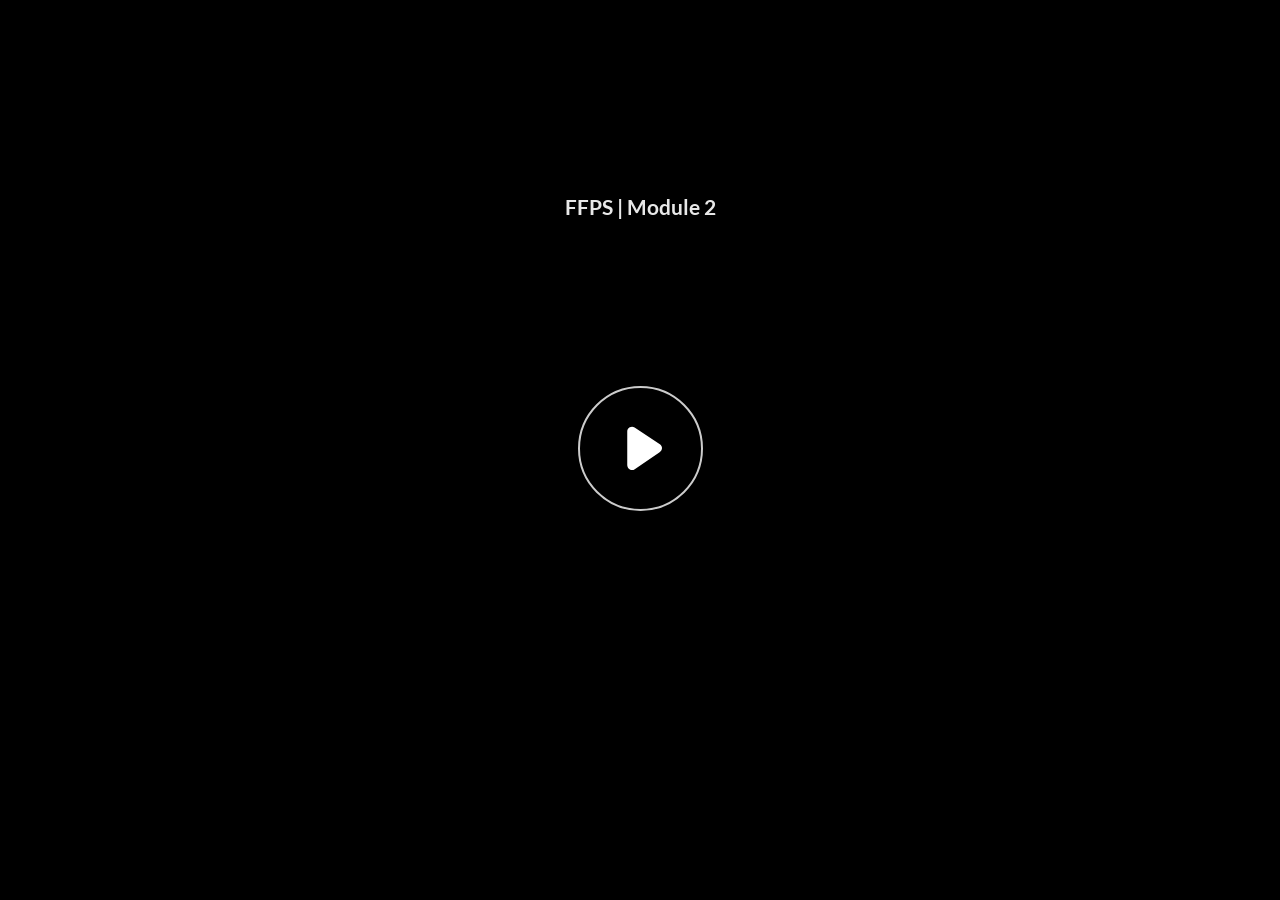
<file: index.html>
﻿<!doctype html>
<html lang="en-US">
<head>
  <meta charset="utf-8">
  <!-- Created using Storyline 360 x64 - http://www.articulate.com  -->
  <!-- version: 3.121.37380.0 -->
  <title>FFPS | Module 2</title>
  <meta http-equiv="x-ua-compatible" content="IE=edge"/>
  <meta name="viewport" content="width=device-width,initial-scale=1,user-scalable=no,shrink-to-fit=no,minimal-ui"/>
  <meta name="apple-mobile-web-app-capable" content="yes"/>
  <style>
    html, body { height: 100%; padding: 0; margin: 0 }
    #app { height: 100%; width: 100%; }
  </style>

  <script>
    window.DS = {};
    window.globals = {
      DATA_PATH_BASE: '',
      HAS_FRAME: true,
      HAS_SLIDE: true,

      lmsPresent: false,
      tinCanPresent: false,
      cmi5Present: false,
      aoSupport: false,
      scale: 'Scaled',
      captureRc: false,
      browserSize: 'optimal',
      bgColor: '#254061',
      features: 'DropInBase,JsInteractions,LoadPromiseUpgrade,Localization,MediaPromiseUpgrade,PlayerMemoryEnhancements,SlideLevelScale',
      themeName: 'unified',
      preloaderColor: '#8C8C8C',
      suppressAnalytics: false,
      productChannel: 'stable',
      publishSource: 'storyline',
      aid: 'aid|b74cdc95-9bba-4983-b599-cd28e2132dd9',
      cid: 'f3d45e5e-6e93-4616-a907-e20f965a3ef8',
      playerVersion: '3.121.37380.0',
      publishTimestamp: '2026-07-30T23:39:29.1077048Z',
      maxIosVideoElements: 10,
      connectionSettings: { message: 'You%20are%20offline.%20Trying%20to%20reconnect...', useDarkTheme: true, mode: 'disabled' },
      hasFeature: function(feature) {
        return this.features.split(',').includes(feature);
      },
      
      parseParams: function(qs) {
        if (window.globals.parsedParams != null) {
          return window.globals.parsedParams;
        }
        qs = (qs || window.location.search.substr(1)).split('+').join(' ');
        var params = {},
            tokens,
            re = /[?&]?([^=]+)=([^&]*)/g;

        while (tokens = re.exec(qs)) {
          params[decodeURIComponent(tokens[1]).trim()] =
            decodeURIComponent(tokens[2]).trim();
        }
        window.globals.parsedParams = params;
        return params;
      }

    };

    if (window.flagsUnderTest != null) {
      window.globals.features = window.flagsUnderTest.reduce((accum, feature) => {
        if (!accum.includes(feature)) {
          accum.push(feature);
        }
        return accum;
      }, window.globals.features.split(',')).join();
    }
  </script>
  <script>
    var isIe11 = ('ActiveXObject' in window || window.MSBlobBuilder != null)
      && window.msCrypto != null && !window.ActiveXObject;
    if (isIe11) {
      window.globals.unsupportedBrowser = true;
      document.write(atob('[base64]'));
    }
  </script>

  <script>
    if (window.globals.hasFeature('Localization')) {
      
      
    }
  </script>

  
  
  <script>window.THREE = { };</script>
  <script src='html5/lib/hls/hls.min.js' type=text/javascript></script>
</head>
<body style="background: #254061" class="cs-HTML theme-unified">
  <!-- 360 -->
  <script>!function(){var e,i=/iPhone/i,o=/iPod/i,n=/iPad/i,t=/\biOS-universal(?:.+)Mac\b/i,r=/\bAndroid(?:.+)Mobile\b/i,a=/Android/i,d=/(?:SD4930UR|\bSilk(?:.+)Mobile\b)/i,p=/Silk/i,l=/Windows Phone/i,u=/\bWindows(?:.+)ARM\b/i,b=/BlackBerry/i,s=/BB10/i,c=/Opera Mini/i,f=/\b(CriOS|Chrome)(?:.+)Mobile/i,h=/Mobile(?:.+)Firefox\b/i,v=function(e){return void 0!==e&&"MacIntel"===e.platform&&"number"==typeof e.maxTouchPoints&&e.maxTouchPoints>1&&"undefined"==typeof MSStream};e=function(e){var m={userAgent:"",platform:"",maxTouchPoints:0};e||"undefined"==typeof navigator?"string"==typeof e?m.userAgent=e:e&&e.userAgent&&(m={userAgent:e.userAgent,platform:e.platform,maxTouchPoints:e.maxTouchPoints||0}):m={userAgent:navigator.userAgent,platform:navigator.platform,maxTouchPoints:navigator.maxTouchPoints||0};var g=m.userAgent,y=g.split("[FBAN");void 0!==y[1]&&(g=y[0]),void 0!==(y=g.split("Twitter"))[1]&&(g=y[0]);var A=function(e){return function(i){return i.test(e)}}(g),w={apple:{phone:A(i)&&!A(l),ipod:A(o),tablet:!A(i)&&(A(n)||v(m))&&!A(l),universal:A(t),device:(A(i)||A(o)||A(n)||A(t)||v(m))&&!A(l)},amazon:{phone:A(d),tablet:!A(d)&&A(p),device:A(d)||A(p)},android:{phone:!A(l)&&A(d)||!A(l)&&A(r),tablet:!A(l)&&!A(d)&&!A(r)&&(A(p)||A(a)),device:!A(l)&&(A(d)||A(p)||A(r)||A(a))||A(/\bokhttp\b/i)},windows:{phone:A(l),tablet:A(u),device:A(l)||A(u)},other:{blackberry:A(b),blackberry10:A(s),opera:A(c),firefox:A(h),chrome:A(f),device:A(b)||A(s)||A(c)||A(h)||A(f)},any:!1,phone:!1,tablet:!1};return w.any=w.apple.device||w.android.device||w.windows.device||w.other.device,w.phone=w.apple.phone||w.android.phone||w.windows.phone,w.tablet=w.apple.tablet||w.android.tablet||w.windows.tablet,w}(),"object"==typeof exports&&"undefined"!=typeof module?module.exports=e:"function"==typeof define&&define.amd?define((function(){return e})):this.isMobile=e}();
    window.isMobile.apple.tablet = window.isMobile.apple.tablet ||
      (navigator.platform === 'MacIntel' && navigator.maxTouchPoints > 1);
    window.isMobile.apple.device = window.isMobile.apple.device || window.isMobile.apple.tablet;
    window.isMobile.tablet = window.isMobile.tablet || window.isMobile.apple.tablet;
    window.isMobile.any = window.isMobile.any || window.isMobile.apple.tablet;
  </script>

  <div id="focus-sink" tabindex="-1"></div>

  <div id="preso"></div>
  <script>
    (function() {

      var classTypes = [ 'desktop', 'mobile', 'phone', 'tablet' ];

      var addDeviceClasses = function(prefix, testObj) {
        var curr, i;
        for (i = 0; i < classTypes.length; i++) {
          curr = classTypes[i];
          if (testObj[curr]) {
            document.body.classList.add(prefix + curr);
          }
        }
      };

      var params = window.globals.parseParams(),
          isDevicePreview = params.devicepreview === '1',
          isPhoneOverride = params.deviceType === 'phone' || (isDevicePreview && params.phone == '1'),
          isTabletOverride = (params.deviceType === 'tablet' || isDevicePreview) && !isPhoneOverride,
          isMobileOverride = isPhoneOverride || isTabletOverride;

      var deviceView = {
        desktop: !window.isMobile.any && !isMobileOverride,
        mobile: window.isMobile.any || isMobileOverride,
        phone: isPhoneOverride || (window.isMobile.phone && !isTabletOverride),
        tablet: isTabletOverride || window.isMobile.tablet
      };

      window.globals.deviceView = deviceView;
      window.isMobile.desktop = !window.isMobile.any;
      window.isMobile.mobile = window.isMobile.any;

      addDeviceClasses('view-', deviceView);

    })();
  </script>
  
  <script src='story_content/triggers.js' type=text/javascript></script>
<script src='story_content/user.js' type=text/javascript></script>
  <div class="slide-loader"></div>

  <script>
    var doc = document, loader = doc.body.querySelector('.slide-loader'); [ 1, 2, 3 ].forEach(function(n) { var d = doc.createElement('div'); d.style.backgroundColor = window.globals.preloaderColor; d.classList.add('mobile-loader-dot'); d.classList.add('dot' + n); loader.appendChild(d); });
  </script>

  <div class="mobile-load-title-overlay" style="display: none">
    <div class="mobile-load-title">FFPS | Module 2</div>
  </div>

  <div class="mobile-chrome-warning"></div>

  
<style>
  .warn-connection-dialog {
    display: none;
    background: transparent;
    pointer-events: all;
    position: fixed;
    left: 0;
    top: 0;
    width: 100%;
    height: 100%;
    z-index: 999;
  }

  .warn-connection-content {
    pointer-events: all;
    border-radius: 4px;
    background: white;
    border: 1px solid #E7E7E7;
    color: #333333;
    box-shadow: 0 2px 4px rgba(0, 0, 0, 0.25);
    transition: all 150ms ease-out;
    position: absolute;
    white-space: nowrap;
  }

  .view-phone.is-landscape .warn-connection-content {
    left: 23px;
    bottom: 23px;
  }

  .view-tablet.is-landscape .warn-connection-content {
    left: 50%;
    top: 20px;
    transform: translateX(-50%);
  }

  .view-mobile.is-portrait .warn-connection-content {
    transform: translate(-50%, calc(-100% - 15px));
  }

  .warn-connection-content p {
    display: inline-block;
    margin: 0 8px 0 0;
    line-height: 33px;
    font-size: 11px;
  }

  .warn-connection-content svg {
    position: relative;
    vertical-align: middle;
    margin: 0 2px 2px 8px;
  }

  .view-desktop .warn-connection-content {
    left: 1.5em;
    bottom: 1.5em;
  }

  .view-desktop .warn-connection-content p {
    font-size: 1.1em;
  }

  .is-offline .warn-connection-dialog {
    display: block;
  }

  .is-offline .cs-panel * {
    pointer-events: none !important;
  }

  .is-offline .cs-panel {
    pointer-events: all !important;
  }

  .is-offline #nav-controls * {
    pointer-events: none !important;
  }

  .is-offline #nav-controls {
    pointer-events: all !important;
  }
</style>

<div class="warn-connection-dialog" role="alertdialog" aria-modal="true" tabindex="0" aria-labelledby="warn-connection-message">
  <div class="warn-connection-content">
    <svg width="17" height="15" viewBox="0 0 17 15" xmlns="http://www.w3.org/2000/svg">
      <path fill="#8F0000" stroke="white" d="M16.07,12.98 L15.88,12.23 L9.51,1.21 C8.97,0.26,7.6,0.26,7.06,1.21 L0.69,12.23 C0.15,13.16,0.81,14.36,1.91,14.36 H14.65 C15.47,14.36,16.05,13.7,16.07,12.98 Z"/>
      <path fill="white" stroke="white" d="M8.58,5.5 C8.35,5.28,8.5,5.35,8.21,5.32 C8.09,5.35,7.97,5.49,7.96,5.67 C7.97,5.79,7.98,5.92,7.98,6.04 L7.98,6.04 C7.99,6.17,8,6.31,8.01,6.43 L8.01,6.44 C8.03,6.92,8.06,7.41,8.09,7.9 L8.09,7.9 C8.12,8.39,8.14,8.88,8.17,9.37 C8.17,9.39,8.18,9.42,8.2,9.44 C8.23,9.46,8.25,9.47,8.28,9.47 C8.31,9.47,8.34,9.46,8.35,9.44 C8.37,9.43,8.38,9.4,8.39,9.35 L8.39,9.34 C8.39,9.24,8.4,9.15,8.4,9.05 L8.4,9.05 C8.41,8.96,8.41,8.86,8.42,8.75 C8.43,8.44,8.45,8.12,8.47,7.81 L8.47,7.81 C8.49,7.49,8.51,7.18,8.53,6.87 C8.55,6.46,8.56,6.05,8.59,5.64 L8.6,5.62 C8.6,5.57,8.59,5.53,8.58,5.5 L8.21,5.32 Z"/>
      <circle fill="white" stroke="white" cx="8.3" cy="11.35" r="0.3"/>
    </svg>
    <p id="warn-connection-message">You are offline. Trying to reconnect...</p>
  </div>
</div>

<script>
  (function() {
    window.DS.connection = {
      warningShown: false,
      assets: {},
      loadingAssetGroup: false,
      retryDelay: 500
    };

    var connectionSettings = window.globals.connectionSettings || {};

    var useConnectionMessages = window.AbortController != null &&
      window.location.protocol != 'file:' &&
      connectionSettings.mode === 'normal';

    window.DS.connection.useConnectionMessages = useConnectionMessages;

    var assetCount = 0;
    var checkLoadedId;


    if (useConnectionMessages && connectionSettings != null) {
      var contentEl = document.querySelector('.warn-connection-content');
      var messageEl = contentEl.querySelector('p');

      if (connectionSettings.useDarkTheme) {
        contentEl.style.borderColor = '#BABBBA';
        contentEl.style.backgroundColor = '#282828';
        contentEl.style.color = '#FFFFFF';
      }

      if (connectionSettings.message != null) {
        messageEl.textContent = window.decodeURIComponent(connectionSettings.message);
      }
    }

    function checkAssetsReady() {
      for (var i in DS.connection.assets) {
        if (!DS.connection.assets[i].success) {
          return false;
        }
      }
      return true;
    }

    function stopAssetGroup() {
      if (!useConnectionMessages) { return; }

      assetCount = 0;

      DS.connection.oldAssetGroup = DS.connection.assets;
      DS.connection.assets = {};
      DS.connection.loadingAssetGroup = false;
      clearInterval(checkLoadedId);
    }

    function startAssetGroup() {
      if (!useConnectionMessages) { return; }
      var ticks = 0;
      clearInterval(checkLoadedId);
      checkLoadedId = setInterval(function() {
        var loaded = 0;
        if (assetCount === 0 && loaded === 0) {
          clearInterval(checkLoadedId);
          return;
        }

        for (var i in DS.connection.assets) {
          if (DS.connection.assets[i].success) {
            loaded++;
          }
        }

        if (assetCount === loaded && checkAssetsReady()) {
          for (var i in DS.connection.assets) {
            if (DS.connection.assets[i].action) {
              DS.connection.assets[i].action();
            }
          }
          hideWarning();
          stopAssetGroup();
        }
      }, 100)
    }

    function requiredAsset(url, action, retry, type) {
      if (!useConnectionMessages) { return; }
      if (DS.connection.assets[url]) { return; }

      DS.connection.assets[url] = {
        success: false, action: action, retry: retry, type: type
      };
      assetCount = Object.keys(DS.connection.assets).length;
      if (!DS.connection.loadingAssetGroup) {
        startAssetGroup();
      }
      DS.connection.loadingAssetGroup = true;
    }

    function assetLoaded(url) {
      if (!useConnectionMessages) { return; }
      if (DS.connection.assets[url]) {
        DS.connection.assets[url].success = true;
      }
    }

    function assetFailed(url) {
      if (!useConnectionMessages) { return; }
      if (!DS.connection.assets[url]) {
        if (/\.js$/.test(url) && url.indexOf('transcripts') === -1) {
          setTimeout(function() {
            if (DS.connection.lastSlideLoaded != null) {
              DS.connection.lastSlideLoaded();
            }
          }, DS.connection.retryDelay);
        }
        return;
      }
      if (!DS.connection.warningShown) { showWarning(); }
      if (DS.connection.assets[url].retry) {
        setTimeout(function() {
          if (!DS.connection.assets[url].success) {
            DS.connection.assets[url].retry()
          }
        }, DS.connection.retryDelay);
      }
    }

    function hideWarning() {
      document.body.classList.remove('is-offline');
      DS.connection.warningShown = false;
      enableKeys();
    }
    DS.connection.hideWarning = hideWarning

    function showWarning(btn) {
      document.body.classList.add('is-offline')
      DS.connection.warningShown = true;
      updateWarningPosition();
      disableKeys();
    }

    function updateWarningPosition() {
      if (!DS.connection.warningShown) {
        return;
      }

      var isPortrait = document.body.classList.contains('is-portrait');
      var isMobile = document.body.classList.contains('view-mobile');
      var warningEl = document.querySelector('.warn-connection-content');

      if (isPortrait && isMobile) {
        var slide = document.querySelector('.primary-slide');
        var slideRect = slide != null
          ? slide.getBoundingClientRect()
          : { top: window.innerHeight, left: 0, width: window.innerWidth };

        warningEl.style.top = `${slideRect.top}px`
        warningEl.style.left = `${slideRect.left + slideRect.width / 2}px`
      } else {
        warningEl.style.top = null;
        warningEl.style.left = null;
      }

      window.requestAnimationFrame(updateWarningPosition);
    }

    function onDisableKeyDown(e) {
      e.preventDefault();
      e.stopImmediatePropagation();
    }

    function onDisableKeyUp(e) {
      e.preventDefault();
      e.stopImmediatePropagation();
    }

    var accStyle = document.createElement('style');
    var warnDialogEl = document.querySelector('.warn-connection-dialog');

    function disableKeys() {
      if (DS.views && DS.views.nsStack && DS.views.nsStack.length === 1) {
        DS.views.nsStack[0].tabReachable = false
        DS.views.nsStack[0].updateTabIndex(true);
      }

      accStyle.innerHTML = '.acc-shadow-dom { display: none; }';
      document.body.appendChild(accStyle);

      warnDialogEl.parentNode.append(warnDialogEl);
      warnDialogEl.focus();
    }

    function enableKeys() {
      accStyle.remove();
      if (DS.views && DS.views.nsStack && DS.views.nsStack.length === 1 && DS.views.nsStack[0].name === '_frame') {
        DS.views.nsStack[0].tabReachable = true;
        DS.views.nsStack[0].updateTabIndex();
      }
    }

    // these will all be noops if the feature flag isn't set in
    // the data and `window.globals.features`
    DS.connection.requiredAsset = requiredAsset;
    DS.connection.assetLoaded = assetLoaded;
    DS.connection.assetFailed = assetFailed;
    DS.connection.stopAssetGroup = stopAssetGroup;
    DS.connection.startAssetGroup = startAssetGroup;
  })();
</script>


  <script>
    
    if (window.autoSpider && window.vInterfaceObject) {
      document.querySelector('.mobile-load-title-overlay').style.display = 'none';
    }
  </script>

  

  <link rel="stylesheet" href="html5/data/css/output.min.css" data-noprefix/>
</body>
<script src="html5/lib/scripts/bootstrapper.min.js"></script>
</html>
</file>
